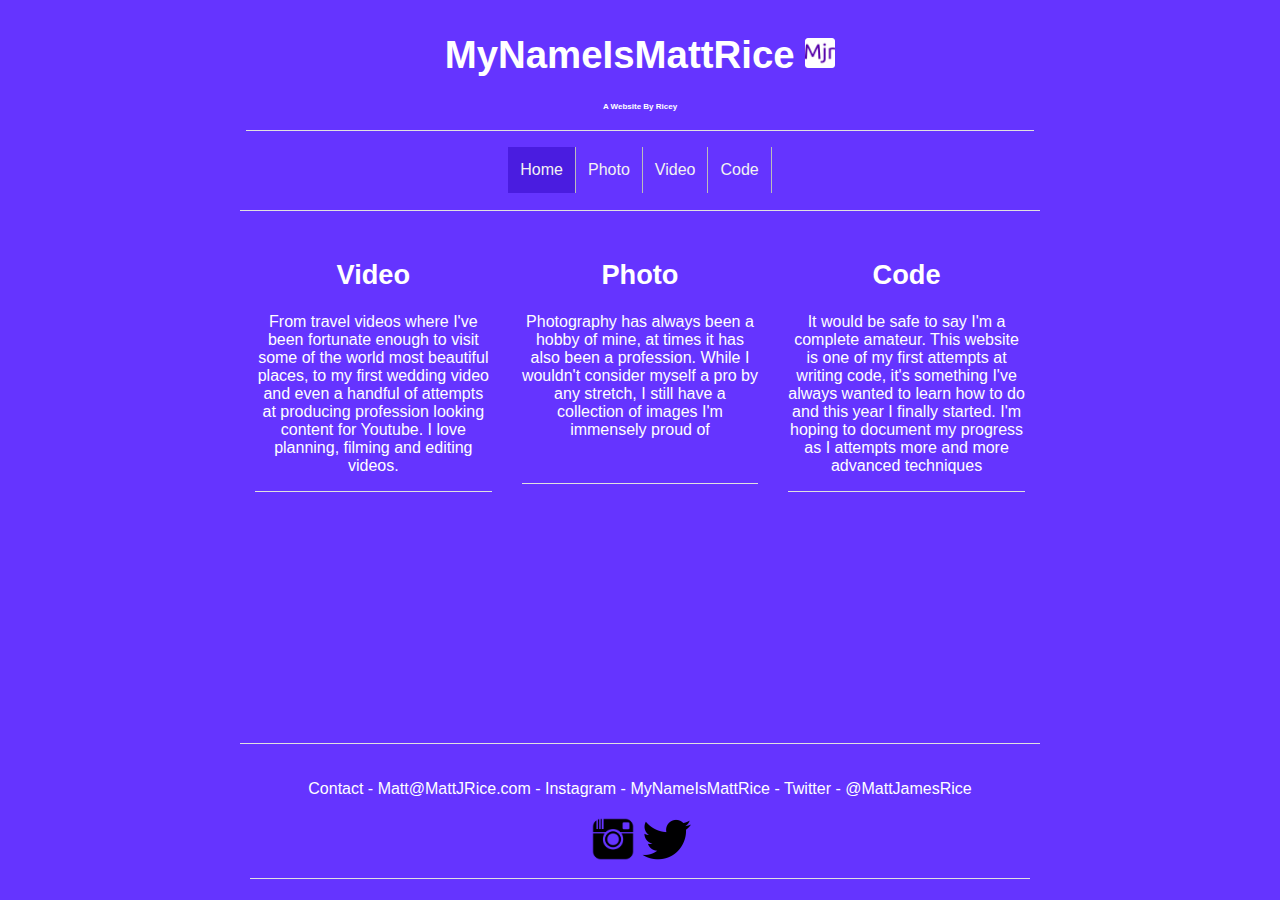
<file: index.html>
<html lang="en">
<head>
    
<title>MJRice.com</title>
<meta charset="utf-8">
<meta name="viewport" content="width=device-width, initial-scale=1.0">
<link rel="stylesheet" type="text/css" href="style.css">
<link rel="icon" type="img/ico" href="fav.png">
</head>
<body>

<div class="header">
  <h1>MyNameIsMattRice     <img width="30px" src="fav.png"> </h1>
  <h6>A Website By Ricey</h6>
  <div class="light-divider"></div>
</div>

<div class="topnav">
        <a class="active" href="index.html">Home</a>
        <a href="photo.html">Photo</a>
        <a href="video.html">Video</a>
        <a href="#">Code</a>
      </div>
      <div class="light-divider"></div>
      <div class="row">
            <div class="column">
              <h2>Video</h2>
              <p>From travel videos where I've been fortunate enough to visit some of the world most beautiful places, to my first wedding video and even a handful of attempts at producing profession looking content for Youtube. I love planning, filming and editing videos.</p>
              <div class="light-divider2"></div>
            </div>
            <div class="column">
                    <h2>Photo</h2>
                    <p>Photography has always been a hobby of mine, at times it has also been a profession. While I wouldn't consider myself a pro by any stretch, I still have a collection of images I'm immensely proud of</p>
                    
                    <br>
                    <div class="light-divider2"></div>

                </div>
            <div class="column">
              <h2>Code</h2>
              <p>It would be safe to say I'm a complete amateur. This website is one of my first attempts at writing code, it's something I've always wanted to learn how to do and this year I finally started. I'm hoping to document my progress as I attempts more and more advanced techniques</p>
              <div class="light-divider2"></div>
            </div>
          </div>
          <br>

          <br><br><br><br><br><br><br><br><br><br><br>
          <div class="light-divider"></div>
          <div class="footer">
                <p>Contact - Matt@MattJRice.com - Instagram - MyNameIsMattRice - Twitter - @MattJamesRice</p>
                <img height="50px" src="insta.png">  <img width="50px" src="twitter.png"> 
                <div class="light-divider"></div>
              </div>

</body>
</html>
</file>
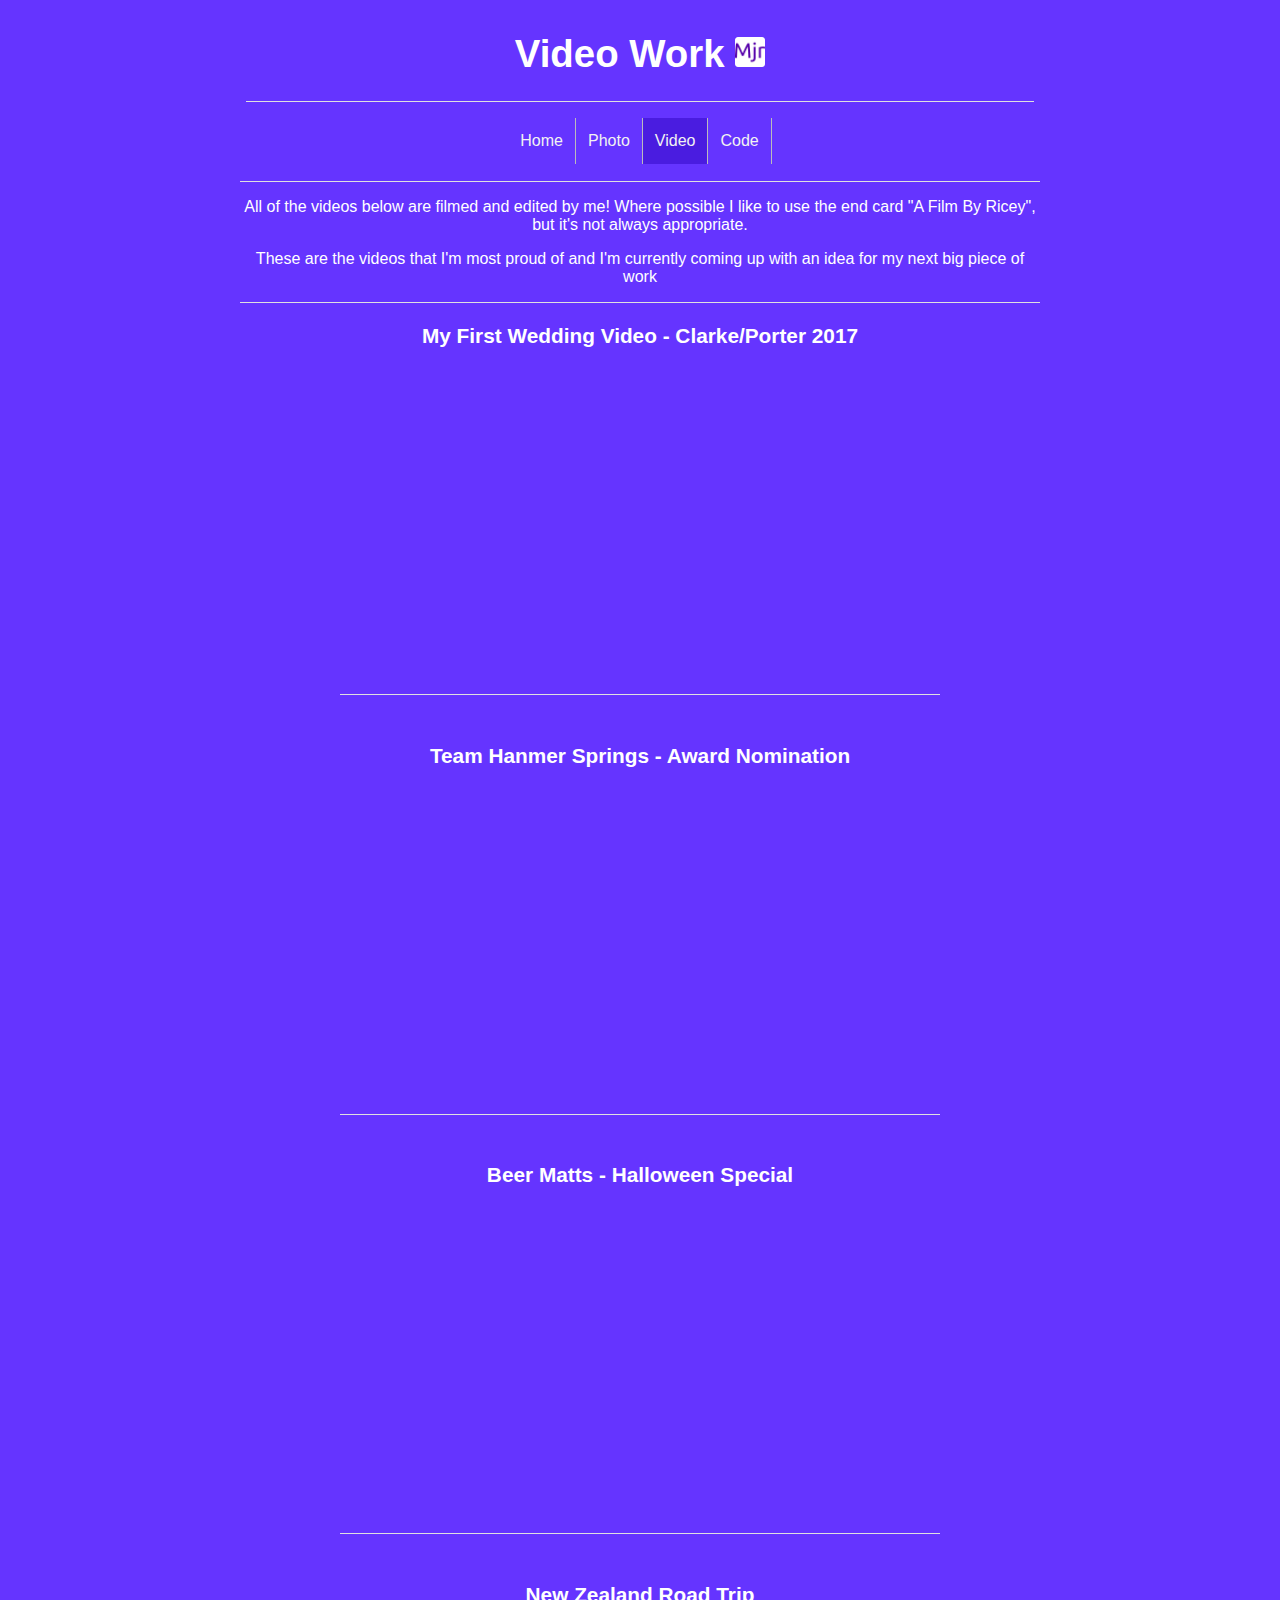
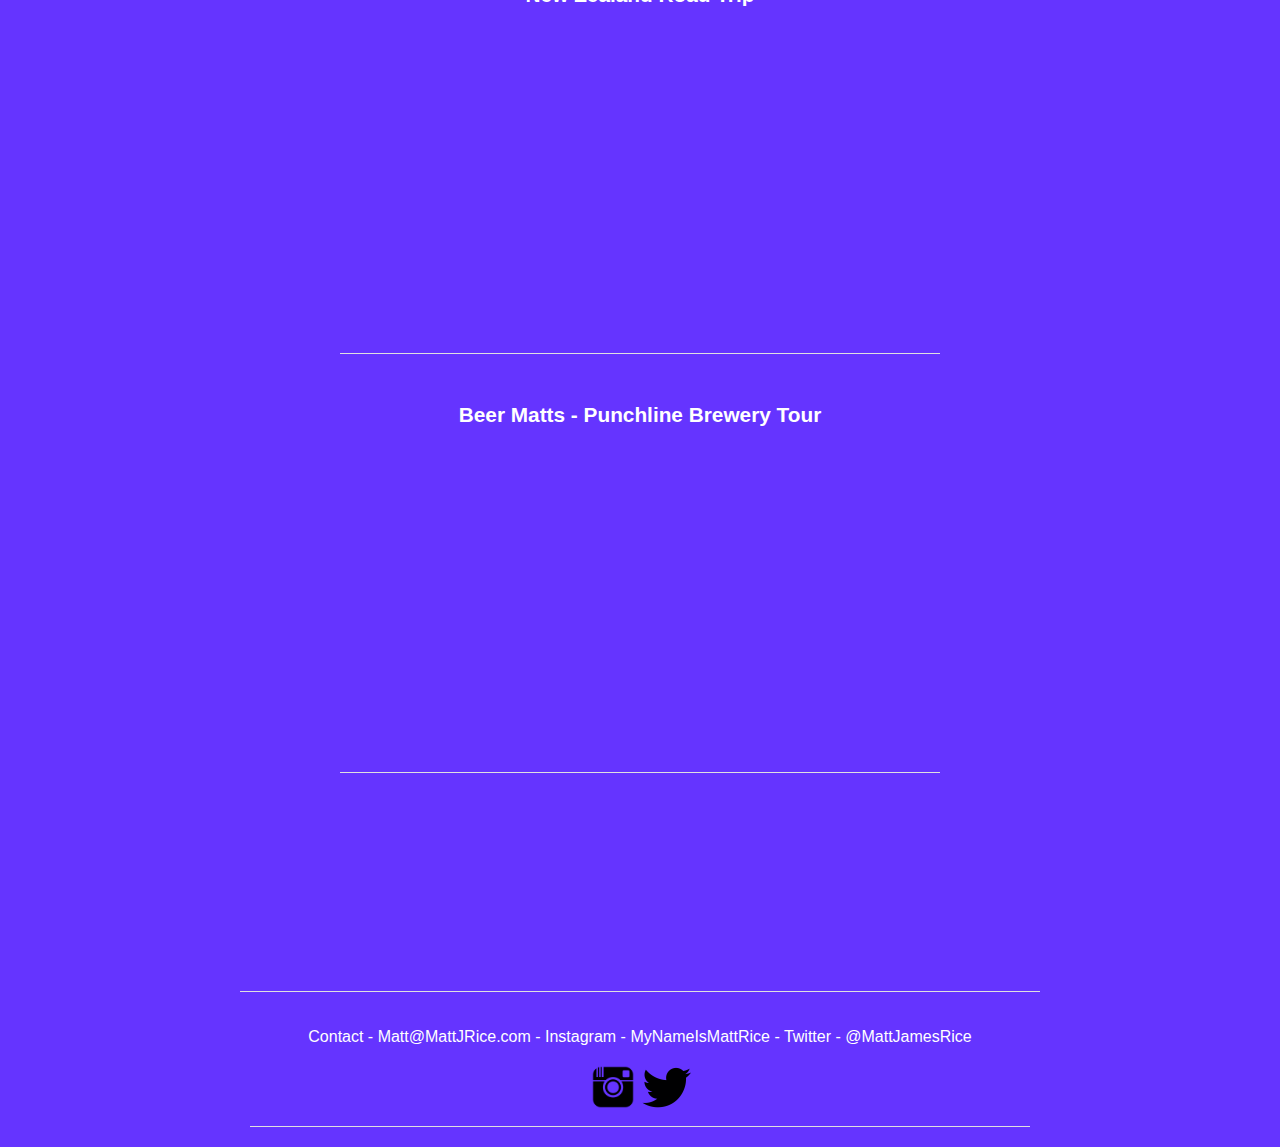
<file: video.html>
<html lang="en">
<head>
    
<title>Video Work</title>
<meta charset="utf-8">
<meta name="viewport" content="width=device-width, initial-scale=1.0">
<link rel="stylesheet" type="text/css" href="style.css">
<link rel="icon" type="img/ico" href="fav.png">
</head>
<body>

<div class="header">
  <h1>Video Work    <img width="30px" src="fav.png"> </h1>
  <div class="light-divider"></div>
</div>

<div class="topnav">
        <a href="index.html">Home</a>
        <a href="photo.html">Photo</a>
        <a class="active" href="video.html">Video</a>
        <a href="#">Code</a>
      </div>
      <div class="light-divider"></div>
      <p>All of the videos below are filmed and edited by me! Where possible I like to use the end card "A Film By Ricey", but it's not always appropriate.</p>
      <p>These are the videos that I'm most proud of and I'm currently coming up with an idea for my next big piece of work</p>
      <div class="light-divider"></div>
      <h3>My First Wedding Video - Clarke/Porter 2017</h3>

      <iframe class="center" width="560" height="315" src="https://www.youtube.com/embed/64bWQbzXbK8?rel=0&amp;showinfo=0" frameborder="0" allow="autoplay; encrypted-media" allowfullscreen></iframe>

      <div class="light-divider2"></div>
      <br>

      <h3>Team Hanmer Springs - Award Nomination</h3>

      
      <iframe class="center" width="560" height="315" src="https://www.youtube.com/embed/X5eV6FSoJY0?rel=0&amp;showinfo=0" frameborder="0" allow="autoplay; encrypted-media" allowfullscreen></iframe>
      <div class="light-divider2"></div>
      <br>

      <h3>Beer Matts - Halloween Special</h3>

      <iframe class="center" width="560" height="315" src="https://www.youtube.com/embed/vjg9300Geos?rel=0&amp;showinfo=0" frameborder="0" allow="autoplay; encrypted-media" allowfullscreen></iframe>
      <div class="light-divider2"></div>
      <br>

      <h3>New Zealand Road Trip</h3>
      <iframe class="center" width="560" height="315" src="https://www.youtube.com/embed/YXs6LvxuYA0?rel=0&amp;showinfo=0" frameborder="0" allow="autoplay; encrypted-media" allowfullscreen></iframe>
      <div class="light-divider2"></div>
      <br>
      <h3>Beer Matts - Punchline Brewery Tour</h3>
      <iframe class="center" width="560" height="315" src="https://www.youtube.com/embed/2BunP06IMVA?rel=0&amp;showinfo=0&amp;start=110" frameborder="0" allow="autoplay; encrypted-media" allowfullscreen></iframe>
      <div class="light-divider2"></div>
      <br><br><br><br><br><br><br><br><br><br><br>
          <div class="light-divider"></div>
          <div class="footer">
                <p>Contact - Matt@MattJRice.com - Instagram - MyNameIsMattRice - Twitter - @MattJamesRice</p>
                <img height="50px" src="insta.png">  <img width="50px" src="twitter.png"> 
                <div class="light-divider"></div>
              </div>

</body>
</html>
</file>
<file: style.css>
body {
    margin: auto;
    align-content: center;
    color: white;
    background-color: #6534ff;
    width:800px;
  }
p{
    text-align: center;
    font-family: Arial, Helvetica, sans-serif;
    color:white;
}
a{
    font-family: Arial, Helvetica, sans-serif;
    border-right: 1px solid #bbb;
}

h1{
    font-family: Arial, Helvetica, sans-serif;
    color:white;
    font-size: 2.400em;
    align-content: center;
    text-align: center;
}
h2{
    font-family: Arial, Helvetica, sans-serif;
    color:white;
    font-size:1.700em;
    align-content: center;
    text-align: center;
}
h3{
    font-family: Arial, Helvetica, sans-serif;
    color:white;
    font-size:1.300em;
    align-content: center;
    text-align: center;
}
h6{
    font-family: Arial, Helvetica, sans-serif;
    color:white;
    font-size:0.500em;
    align-content: center;
    text-align: center;
}
  
* {
    box-sizing: border-box;
}

.header {
      background-color: #6534ff;
      padding: 6px;
      text-align: center;
  }

.topnav {
    overflow: hidden;
    background-color: #6534ff;
    display: flex;
    justify-content: center;
    padding-bottom: 7px;
    
}

.topnav a {
    float: left;
    display: block;
    color: #f2f2f2;
    text-align: center;
    padding: 14px 12px;
    text-decoration: none;
}

.topnav a:hover {
    background-color: #62bcfa;
    color: black;
}
.column {
    float: left;
    width: 33.33%;
    padding: 15px;
    text-align: center;
}

.row:after {
    content: "";
    display: table;
    clear: both;
}

@media screen and (max-width:600px) {
    .column {
        width: 100%;
    }
}
.footer {
    background-color: #6534ff;
    text-align: center;
    padding: 10px;
}
.active {
    background-color: #4a1ce0;
    
}
.light-divider { border-bottom: 1px solid #E0E0E0; 
    margin: 10px auto; 
    max-width: 800px;
    
  }


.center {
        display: block;
        margin-left: auto;
        margin-right: auto;
    
    }

    .light-divider2 { border-bottom: 1px solid #E0E0E0; 
        margin: 10px auto; 
        max-width: 600px;
        
      }
  
      .textarea{
        width:  700px;
        margin-left: auto;
        margin-right: auto;
      }
</file>
